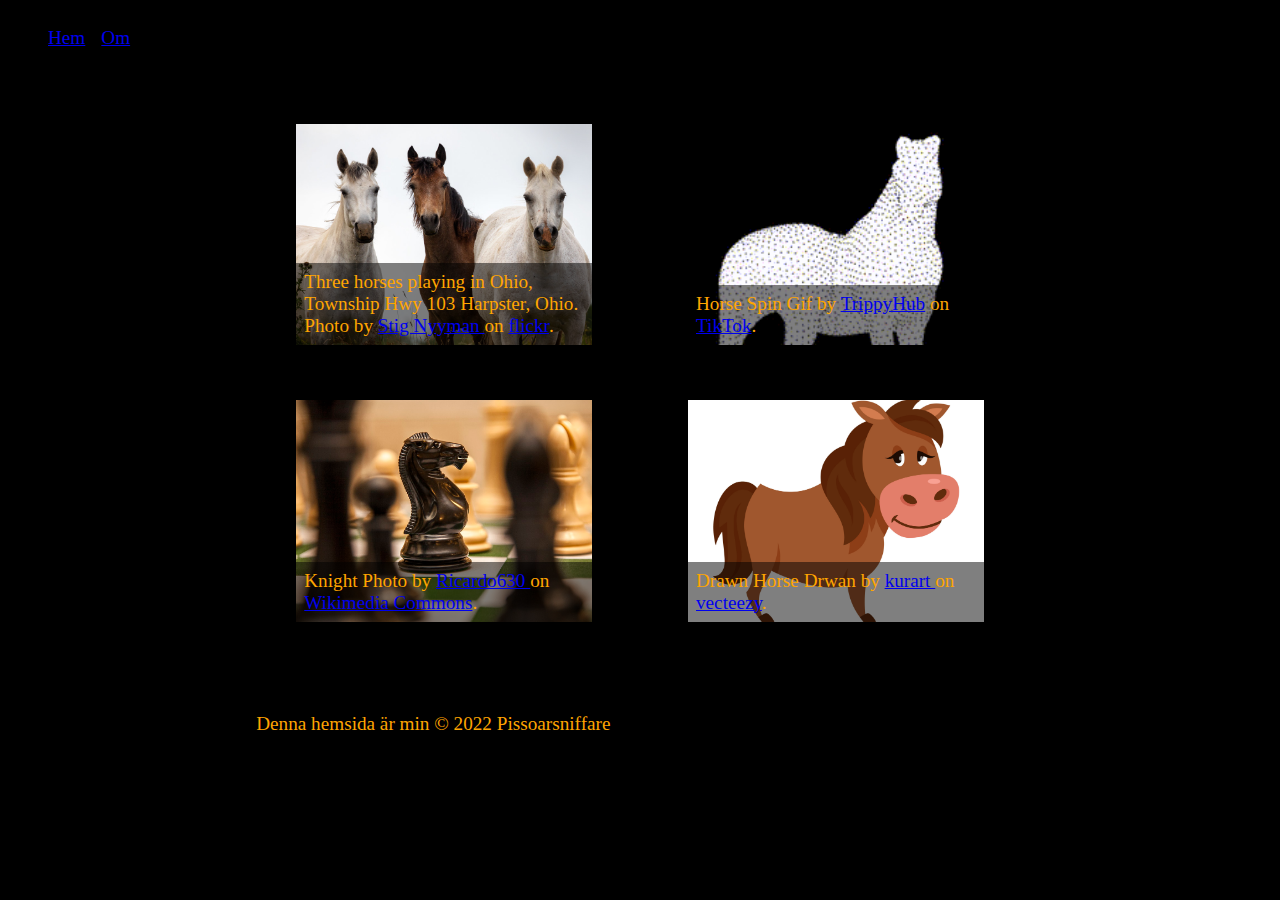
<file: index.html>
<!DOCTYPE html>
<html lang="sv">

<head>
    <meta charset="UTF-8">
    <meta http-equiv="X-UA-Compatible" content="IE=edge">
    <meta name="viewport" content="width=device-width, initial-scale=1.0">
    <title>Horse Hub</title>
    <link rel="stylesheet" href="css/style.css">
</head>

<body>
    <nav>
        <ul>
            <li><a href="index.html">Hem</a></li>
            <li><a href="om.html">Om</a></li>
        </ul>
    </nav>
    <main class="container">
        <ul class="gallery" role="list">
            <li>
                <figure>
                    <img alt="" src="images/3horse.jpg" />
                    <figcaption>Three horses playing in Ohio, Township Hwy 103
                        Harpster, Ohio.
                        Photo by <a
                            href="https://www.flickr.com/photos/stignygaard/">Stig Nyyman
                        </a> on <a
                            href="https://www.flickr.com/photos/stignygaard/51362852261">flickr</a>.
                    </figcaption>
                </figure>
            </li>
            <li>
                <figure>
                    <img alt="" src="images/horsespin.gif" />
                    <figcaption>Horse Spin
                        Gif by <a
                            href="https://www.tiktok.com/@trippyhub">TrippyHub</a>
                        on <a
                            href="https://www.tiktok.com/@trippyhub/video/6927376721054387462?is_copy_url=1&is_from_webapp=v1">TikTok</a>.

                    </figcaption>
                </figure>
            </li>
            <li>
                <figure>
                    <img alt="" src="images/1200px-Knight-chess.jpg" />
                    <figcaption>Knight
                        Photo by <a
                            href="https://commons.wikimedia.org/w/index.php?title=User:Ricardo630&action=edit&redlink=1">Ricardo630
                            </a> on <a
                            href="https://commons.wikimedia.org/wiki/File:Knight-chess.jpg">Wikimedia Commons</a>.

                    </figcaption>
                </figure>
            </li>
            <li>
                <figure>
                    <img alt="" src="images/horseteckning.jpg" />
                    <figcaption>Drawn Horse 
                        Drwan by <a
                            href="https://sv.vecteezy.com/medlemmar/kurart">kurart
                            </a> on <a
                            href="https://sv.vecteezy.com/vektor-konst/4947585-staende-sot-hast-gardsdjur-i-tecknad-stil">vecteezy</a>.

                    </figcaption>
                </figure>
            </li>
        </ul>
    </main>
    <footer class="container">
        <p>Denna hemsida är min &copy; 2022 Pissoarsniffare</p>
    </footer>
</body>

</html>
</file>
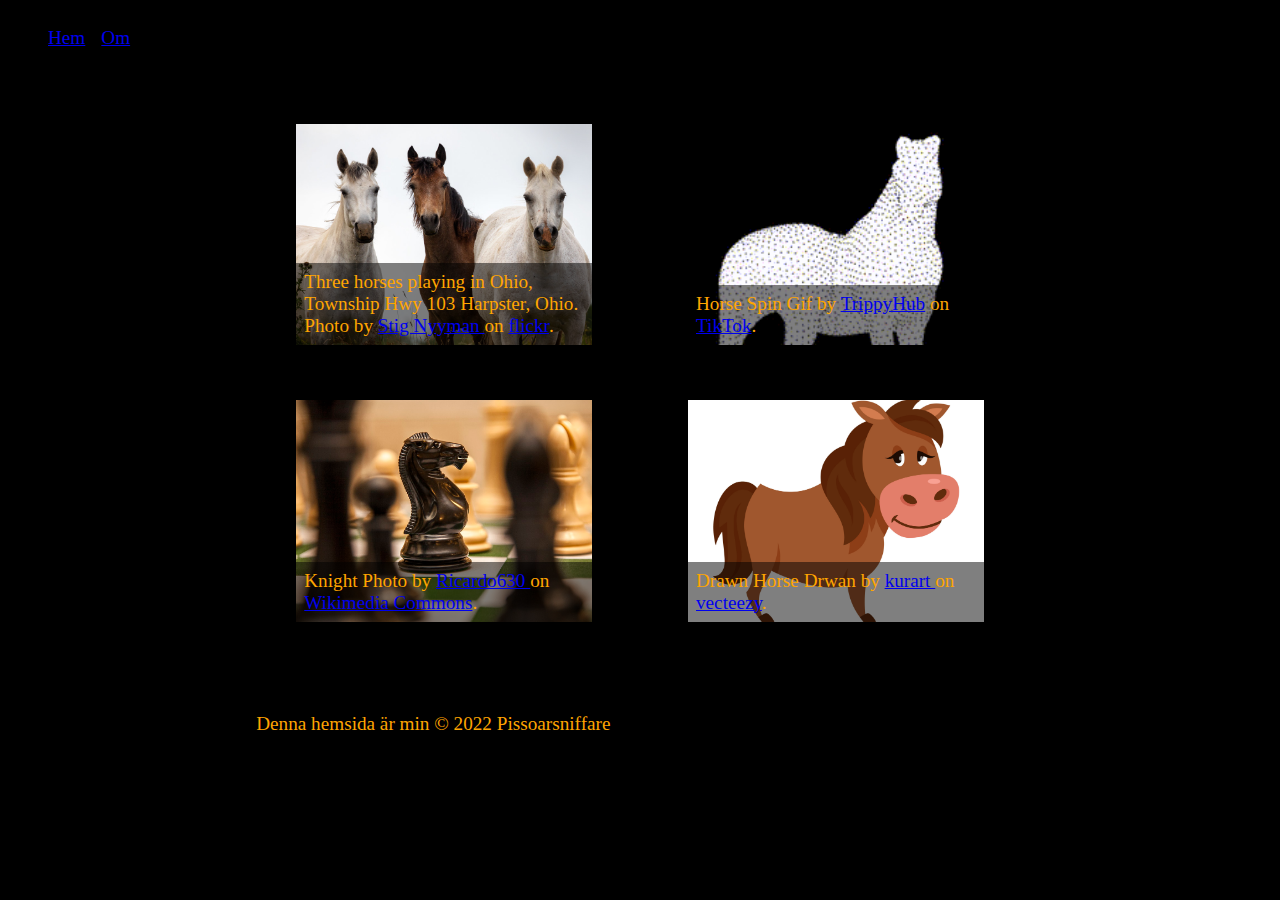
<file: bruh.html>
<!DOCTYPE html>
<html lang="sv">

<head>
    <meta charset="UTF-8">
    <meta http-equiv="X-UA-Compatible" content="IE=edge">
    <meta name="viewport" content="width=device-width, initial-scale=1.0">
    <title>Horse Hub</title>
    <link rel="stylesheet" href="css/style.css">
</head>

<body>
    <nav>
        <ul>
            <li><a href="bruh.html">Hem</a></li>
            <li><a href="om.html">Om</a></li>
        </ul>
    </nav>
    <main class="container">
        <ul class="gallery" role="list">
            <li>
                <figure>
                    <img alt="" src="images/3horse.jpg" />
                    <figcaption>Three horses playing in Ohio, Township Hwy 103
                        Harpster, Ohio.
                        Photo by <a
                            href="https://www.flickr.com/photos/stignygaard/">Stig Nyyman
                        </a> on <a
                            href="https://www.flickr.com/photos/stignygaard/51362852261">flickr</a>.
                    </figcaption>
                </figure>
            </li>
            <li>
                <figure>
                    <img alt="" src="images/horsespin.gif" />
                    <figcaption>Horse Spin
                        Gif by <a
                            href="https://www.tiktok.com/@trippyhub">TrippyHub</a>
                        on <a
                            href="https://www.tiktok.com/@trippyhub/video/6927376721054387462?is_copy_url=1&is_from_webapp=v1">TikTok</a>.

                    </figcaption>
                </figure>
            </li>
            <li>
                <figure>
                    <img alt="" src="images/1200px-Knight-chess.jpg" />
                    <figcaption>Knight
                        Photo by <a
                            href="https://commons.wikimedia.org/w/index.php?title=User:Ricardo630&action=edit&redlink=1">Ricardo630
                            </a> on <a
                            href="https://commons.wikimedia.org/wiki/File:Knight-chess.jpg">Wikimedia Commons</a>.

                    </figcaption>
                </figure>
            </li>
            <li>
                <figure>
                    <img alt="" src="images/horseteckning.jpg" />
                    <figcaption>Drawn Horse 
                        Drwan by <a
                            href="https://sv.vecteezy.com/medlemmar/kurart">kurart
                            </a> on <a
                            href="https://sv.vecteezy.com/vektor-konst/4947585-staende-sot-hast-gardsdjur-i-tecknad-stil">vecteezy</a>.

                    </figcaption>
                </figure>
            </li>
        </ul>
    </main>
    <footer class="container">
        <p>Denna hemsida är min &copy; 2022 Pissoarsniffare</p>
    </footer>
</body>

</html>
</file>
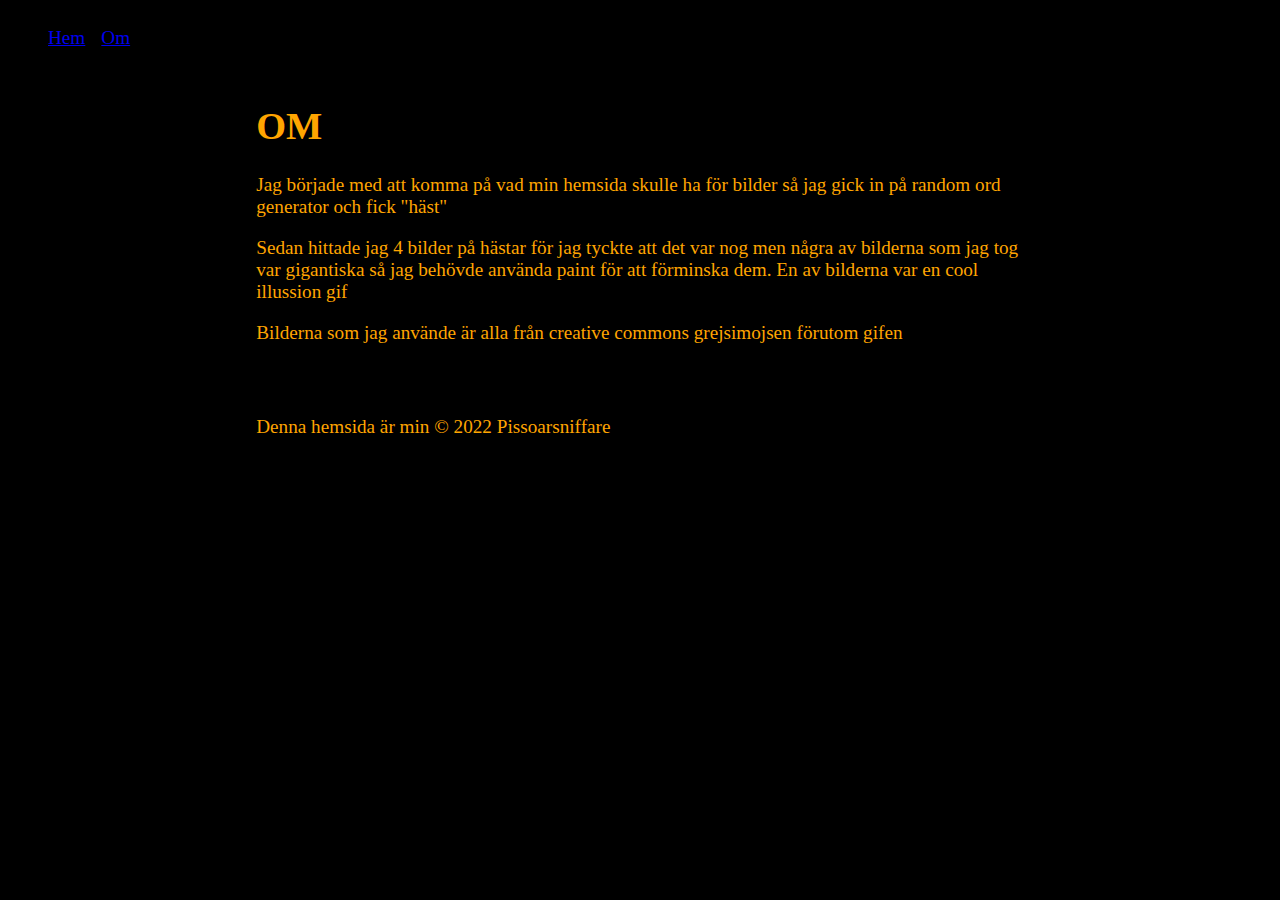
<file: om.html>
<!DOCTYPE html>
<html lang="en">
<head>
    <meta charset="UTF-8">
    <meta http-equiv="X-UA-Compatible" content="IE=edge">
    <meta name="viewport" content="width=device-width, initial-scale=1.0">
    <title>OM</title>
    <link rel="stylesheet" href="css/style.css">

</head>
<body>
    <nav>
        <ul>
            <li><a href="index.html">Hem</a></li>
            <li><a href="om.html">Om</a></li>
        </ul>
    </nav>
<main class="container">
<h1>OM</h1>
    <p>Jag började med att komma på vad min hemsida skulle ha för bilder så jag gick in på random ord generator och fick "häst"</p>
    <p>Sedan hittade jag 4 bilder på hästar för jag tyckte att det var nog men några av bilderna som jag tog var gigantiska så jag behövde använda paint för att förminska dem. En av bilderna var en cool illussion gif </p>
    <p>Bilderna som jag använde är alla från creative commons grejsimojsen förutom gifen</p>

    </main>
    <footer class="container">
        <p>Denna hemsida är min &copy; 2022 Pissoarsniffare</p>
    </footer>
    
</body>
</html>
</file>
<file: css/style.css>
body {
    font-size: 1.2rem;
    background-color: black;
    color: orange;
}
.container {
    width: min(80ch, 100vw - 4rem);
    margin-inline: auto;
}

main {
    margin-top: 4vh;
    margin-bottom: 8vh;
}
.gallery {
    list-style: none;
    padding: 0;
    margin: 0 auto;
    display: grid;
    grid-template-columns: repeat(auto-fit, minmax(30ch, 1fr));
    gap: 1rem;
}

.gallery img {
    display: block;
    width: 100%;

    object-fit: cover;
    aspect-ratio: 4/3;
    height: auto;
}

.gallery figure {
    position: relative;
}

.gallery figcaption {
    position: absolute;
    bottom: 0;
    left: 0;
    right: 0;
    padding: 0.5rem;
    background: rgba(0, 0, 0, 0.5);
    color: orange;
}

iframe {
    max-width: 100%;
    width: 100%;
}
.container {
    max-width: min(80ch, 100vw - 4rem);
    margin-inline: auto;
}
header {
    display: flex;
    justify-content: space-between;
    align-items: center;
    font-size: 1.2rem;
}
nav > ul {
    display: flex;
    gap: 1rem;
    list-style: none;
}
nav {
    display: flex;
    justify-content: space-between;
}
</file>
